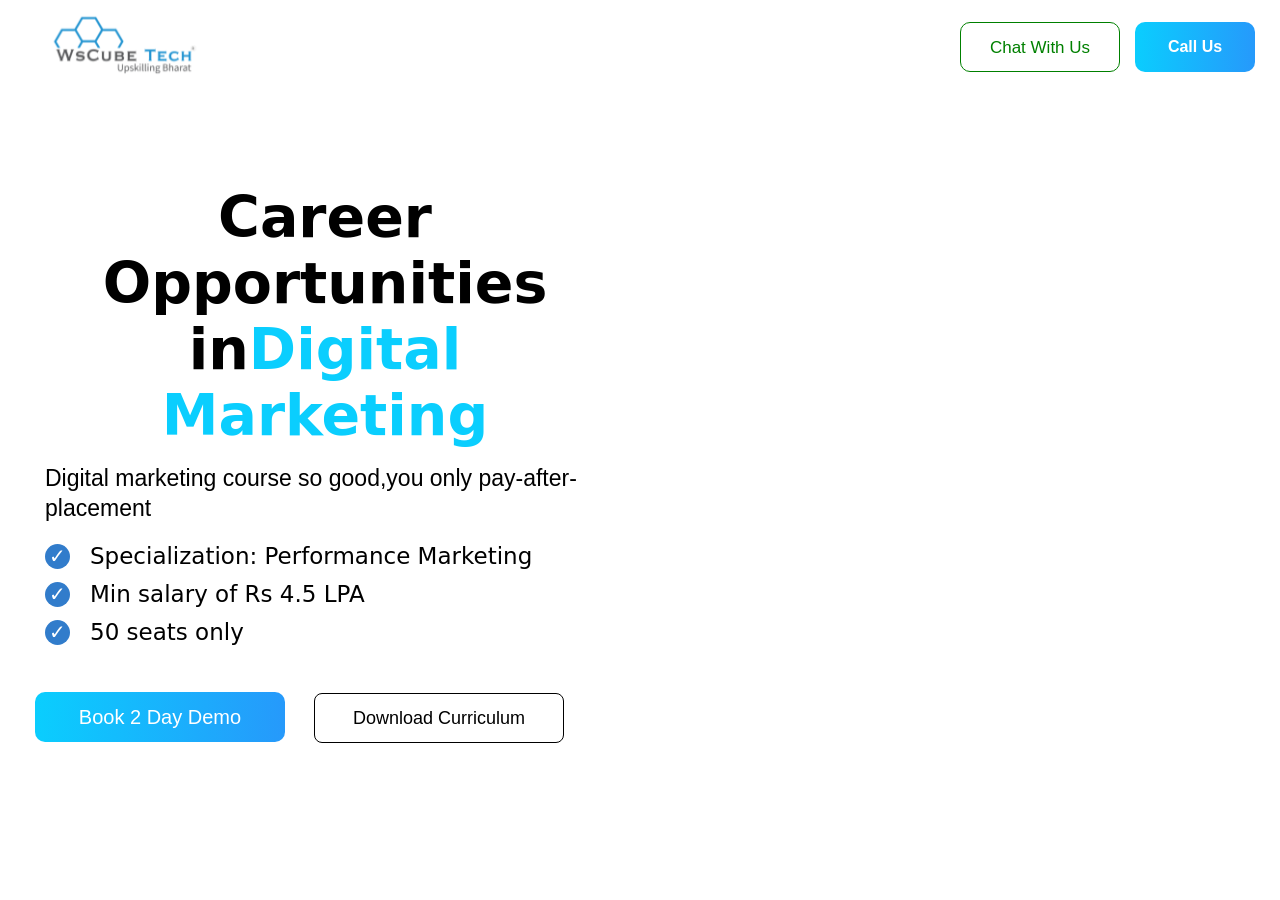
<file: ws project/index.html>
<!DOCTYPE html>
<html lang="en">
<head>
    <meta charset="UTF-8">
    <meta name="viewport" content="width=device-width, initial-scale=1.0">
    <title>Document</title>
    <link rel="stylesheet" href="style.css">
</head>
<body>
     <header>
        <div class="container">
            <div class="main">
                <div class="logo">
                    <img src="images/logo.svg" alt="">
                </div>
            </div>
            <div class="main2">
                <button class="first"> <i class="fa-brands fa-whatsapp"></i> Chat With Us</button>
                <button class="second">Call Us</button>
            </div>
               </div>
        
        
    </header>
    <section>
    <div class="container-1">
            <div class="box1">
                <h1>Career Opportunities in<span>Digital Marketing</span></h1>
                <p>Digital marketing course so good,you only pay-after-placement</p>
                <div class="list">

                    <div class="item">
                        <nav class="check">✓</nav>
                        <nav>Specialization: Performance Marketing</nav>
                    </div>

                    <div class="item">
                        <nav class="check">✓</nav>
                        <nav>Min salary of Rs 4.5 LPA</nav>
                    </div>

                    <div class="item">
                        <nav class="check">✓</nav>
                        <nav>50 seats only</nav>
                    </div>

                </div>
                <button class="btn1">Book 2 Day Demo</button>

                <button class="btn2"> <i class="fa-solid fa-download"></i> Download Curriculum</button>
            </div>

            <!-- <div class="box2">
                <div class="fm">
                    <h3>Contact Us</h3>
                    <div>Name</div>
                    <input type="text" placeholder="  Entar Your Name">
                    <div>email</div>
                    <input type="email" placeholder="  Entar Your Email">
                    <div>Number</div>
                    <input type="text" placeholder="  Entar Your Number">
                    <button class="btn3">Register Now</button>
                </div>
            </div> -->
    </section>
</body>
</html>
</file>
<file: ws project/style.css>
* {
    margin: 0;
    padding: 0;
    box-sizing: border-box;
}

.container {
    width: 100%;
    /* border: 2px solid red; */
    display: flex;
    padding: 10px;
    align-items: center;
    display: grid;
    grid-template-columns:repeat(2,1fr) ;
    /* box-shadow: rgba(0, 0, 0, 0.24) 0px 3px 8px; */

}

.logo {
    width: 585px;
}

.logo img {
    width: 150px;
    height: 70px;
    margin-left: 40px;
}
.main2 {
    width: 585px;
    /* border: 2px solid green; */
    display: flex;
    justify-content: flex-end;
    align-items: center;
    gap: 15px;
    margin-left: 30px;

}

.main2 :hover {
    cursor: pointer;
}


.first {
    border: 1.5px solid green;
    color: green;
    width: 160px;
    height: 50px;
    font-size: 17px;
    border-radius: 10px;
    background-color: white;
    /* font-weight: 60px; */

}

.first i {
    font-size: 18px;
}

.second {
    width: 120px;
    height: 50px;
    font-size: 16px;
    border-radius: 10px;
    background: linear-gradient(93deg, #0ACEFE, #2699FB);
    color: white;
    font-weight: bold;
    border: none;
}

/* section start */

.container-1 {
    width: 100%;
    /* height: 500px; */
    /* border: 2px solid red; */
    margin-top: 60px;
    display: flex;
    padding: 10px;
    gap: 10px;
}

.box1 {
    width: 50%;
    height: 580px;
    /* border: 2px solid green; */
}

.box2 {
    width: 50%;
    height: 580px;
    /* border: 2px solid green; */
}

.box1 h1 {
    font-size: 57px;
    padding: 10px;
    text-align: center;
    margin-top: 10px;
    font-family: system-ui, -apple-system, BlinkMacSystemFont, 'Segoe UI', Roboto, Oxygen, Ubuntu, Cantarell, 'Open Sans', 'Helvetica Neue', sans-serif;
}

.box1 span {
    color: #0ACEFE;
}

.box1 p {
    font-size: 23px;
    padding: 5px;
    margin-left: 30px;
    font-family: sans-serif;
    line-height: 30px;
}

ul li {
    margin-left: 50px;
    font-size: 20px;
    padding: 5px;
    line-height: 30px;
    list-style: none;
}

.list {
    padding: 15px;
}

.item {
    color: #000000;
    display: flex;
    align-items: center;
    gap: 20px;
    margin-bottom: 12px;
    font-size: 23px;
    margin-left: 20px;
    font-family: system-ui, -apple-system, BlinkMacSystemFont, 'Segoe UI', Roboto, Oxygen, Ubuntu, Cantarell, 'Open Sans', 'Helvetica Neue', sans-serif;
}

.check {
    width: 25px;
    height: 25px;
    background-color: #317ccb;
    color: white;
    border-radius: 50%;
    display: flex;
    justify-content: center;
    align-items: center;
    font-size: 20px;
    flex-shrink: 0;
}

.btn1 {
    margin-top: 20px;
    height: 50px;
    width: 250px;
    text-align: center;
    font-size: 20px;
    font-weight: 400;
    margin-left: 25px;
    border-radius: 10px;
    background: linear-gradient(93deg, #0ACEFE, #2699FB);
    border: none;
    color: white;
}

.btn2 {
    height: 50px;
    width: 250px;
    text-align: center;
    font-size: 18px;
    font-weight: 400;
    margin-left: 25px;
    border-radius: 8px;
    background-color: white;
    border: 1px solid black;
    color: black;
}

.btn2:hover {
    cursor: pointer;
    background: linear-gradient(93deg, #0ACEFE, #2699FB);
    color: white;
    border: none;
}

@media (width<=1024px) {
    .container{
        width: 90%;
        flex-wrap: wrap;
        margin: auto;
        grid-template-columns:repeat(1,1fr);
    }
    .logo img{
        margin-left: 60%;
    }
    .main2{
        margin-left: 15%;
        gap: 20px;
        display: grid;
        grid-template-columns: repeat(2,1fr);
    }
    .first{
        bottom: 0;
        position: fixed;
        width:46%;
        left:0;
        margin-left: 20px;
    }
    .second{
        bottom: 0;
        position: fixed;
        width:46%;
        right:0;
        margin-right: 20px;
    }
    .container-1 {
    width: 100%;
    /* border: 2px solid red; */
    margin-top: 40px;
    /* display: flex; */
    align-items: center;
    text-align: center;
    padding: 10px;
    gap: 10px;
    justify-content: center;
}

.box1 h1 {
    font-size: 34px;
    padding: 10px;
    text-align: center;
    margin-top: 10px;
    font-family: system-ui, -apple-system, BlinkMacSystemFont, 'Segoe UI', Roboto, Oxygen, Ubuntu, Cantarell, 'Open Sans', 'Helvetica Neue', sans-serif;
}
.box1 p {
    font-size: 16px;
    padding: 5px;
    margin-left: 30px;
    font-family: sans-serif;
    line-height: 30px;
    justify-content: center;
    line-height: 30px;
}

ul li {
    margin-left: 50px;
    font-size: 20px;
    padding: 5px;
    line-height: 30px;
    list-style: none;
}

.list {
    padding: 5px;
}
.item {
    color: #000000;
    display: flex;
    align-items: center;
    gap: 20px;
    margin-bottom: 12px;
    font-size: 20px;
    margin-left: 25px;
    font-family: system-ui, -apple-system, BlinkMacSystemFont, 'Segoe UI', Roboto, Oxygen, Ubuntu, Cantarell, 'Open Sans', 'Helvetica Neue', sans-serif;
}
.check {
    width: 20px;
    height: 20px;
    background-color: #317ccb;
    color: white;
    border-radius: 50%;
    display: flex;
    justify-content: center;
    align-items: center;
    font-size: 15px;
    flex-shrink: 0;
}
.btn1 {
    margin-top: 20px;
    height: 50px;
    width: 200px;
    text-align: center;
    font-size: 15px;
    font-weight: 400;
    margin-right: 300px;
    border-radius: 10px;
    background: linear-gradient(93deg, #0ACEFE, #2699FB);
    border: none;
    color: white;
  
}

.btn2 { 
    height: 50px;
    width: 200px;
    text-align: center;
    font-size: 15px;
    font-weight: 400;
    margin-left: 180px;
    border-radius: 8px;
    background-color: white;
    border: 1px solid black;
    color: black;
}

}
</file>
